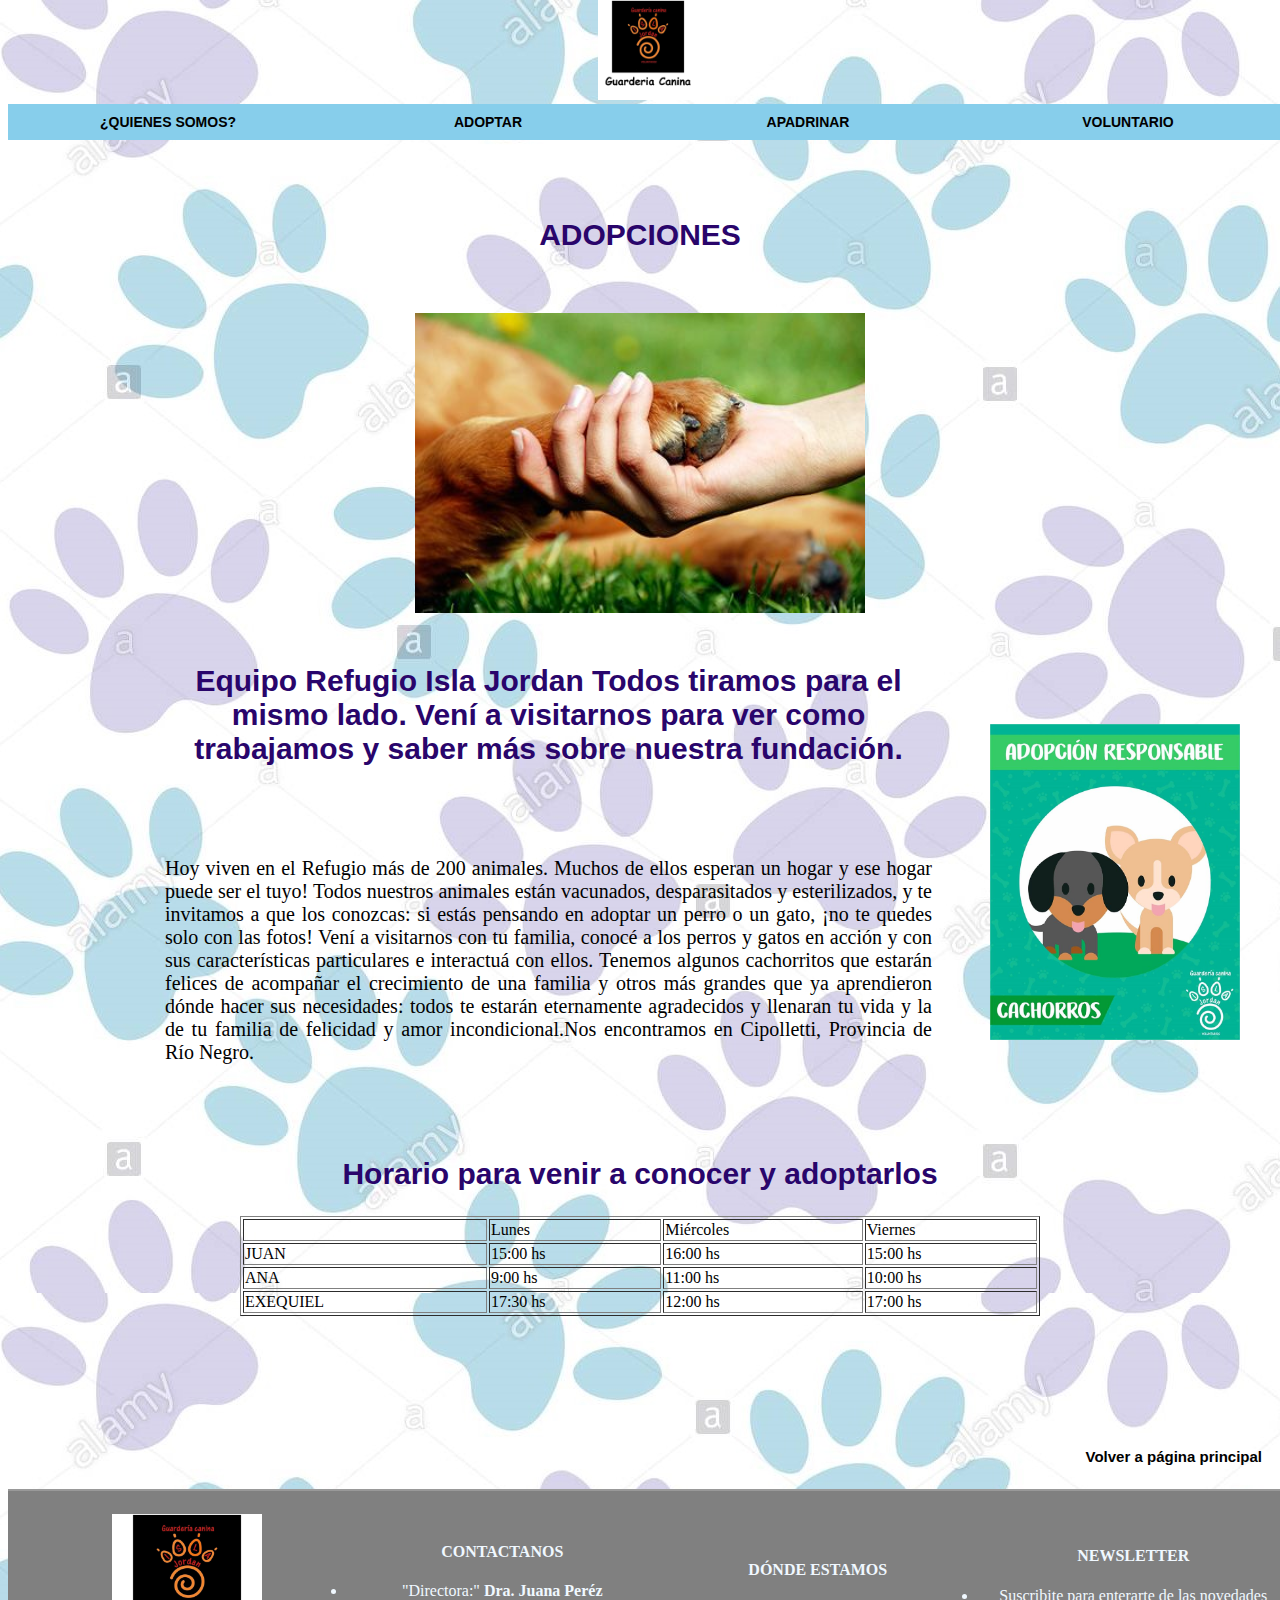
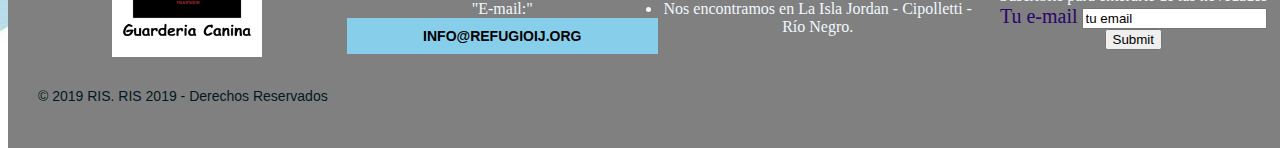
<file: 5ta transformaciones -GuarderiaCanina - Lorena Robles/adoptar.html>
<!DOCTYPE html>
<html>
<head>
<title>Adoptar</title>
<meta charset="UTF-8">
<link href="css/css.css" rel="stylesheet" type="text/css" >

<style type="text/css">

  a:link{ color: black; text-decoration: none ; font-weight: 300;font-weight: bold;}
  
  a:active{ color: #b413d4; text-decoration: none ; font-weight: 300;font-weight: bold;}
  
  a:visited{ color:#29056b; text-decoration: none ; font-weight: 300;font-weight: bold;}
  
  a:hover{ color: rgb(9, 56, 9)00; text-decoration: underline  ;font-weight: 300;font-weight: bold;}
  
  </style>
</head>

<body>

    <header class="menu">
        <div class="cont_logo">
         <img src="imagenes/logo.jpg" alt="" class="logo">
       </div >  
         <ul>
           <li><a href="quienesSomos.html" target="_black" >¿QUIENES SOMOS?</a></li>
           <li><a href="adoptar.html" target="_black">ADOPTAR</a></li>
           <li><a href="apadrinar.html" target="_black">APADRINAR</a>
               <ul>
                   <li><a href="">Subitem</a></li>
                   <li><a href="">Subitem</a></li>
               </ul>
           </li>
           <li><a href="formulario.html" target="_black" >VOLUNTARIO</a></li>
       </ul>
 
       
     
     </header>

     <div class="bajar">

        <table border=0 align="center"  >
            <tr>
                
                <td colspan=20 align="center">
                    
                   
                    <h2 class="header2">ADOPCIONES</h2>
                    
                    <br> </br>
                    <img src="imagenes/adoptarportada.jpg" class="t_escalar1-2" alt="alternativo" height="300">
                    <br> </br>
                                      
                </td>
        
            </tr>
        <BR></BR>
        <BR></BR>        

            <tr id="seccion">
                    
                <td width=140></td>
                <td>                        
                    <h2 class="header2">Equipo Refugio Isla Jordan
                        Todos tiramos para el mismo lado.
                        Vení a visitarnos para ver como trabajamos y saber más sobre nuestra fundación.
                    </h2>
                    <br> </br>
                        <p class="parrafo"> Hoy viven en el Refugio más de 200 animales. Muchos de ellos esperan un hogar y ese hogar puede ser el tuyo! Todos nuestros animales están vacunados, desparasitados y esterilizados, y te invitamos a que los conozcas: si estás pensando en adoptar un perro o un gato, ¡no te quedes solo con las fotos! Vení a visitarnos con tu familia, conocé a los perros y gatos en acción y con sus características particulares e interactuá con ellos. Tenemos algunos cachorritos que estarán felices de acompañar el crecimiento de una familia y otros más grandes que ya aprendieron dónde hacer sus necesidades: todos te estarán eternamente agradecidos y llenaran tu vida y la de tu familia de felicidad y amor incondicional.Nos encontramos en Cipolletti,  Provincia de Río Negro.
                        </p>
                    
                </td>

                <td width=40></td>
                <td>
                    <br> </br>
                    <img src="imagenes/adoptar.jpg" alt="alternativo" width=250>
                </td>
                <td width=25>                   
                </td>
            </tr>
        </table>
    <Br></Br>

        <center>
            
             <h2 class="header2">
                Horario para venir a conocer y adoptarlos
             </h2>
               
      

    <table border="1" width=800 align="center">
        <tbody>
        <tr>        
              <td></td> <!-- table data - informacion de tabla (columnas) col 1 --> 
              <td>Lunes</td> <!-- col 2 -->
              <td>Miércoles</td><!-- col 3 -->
              <td>Viernes</td><!-- col 4 -->                                   
        </tr>
        <tr>
        <td>JUAN</td>
        <td>15:00 hs</td>
        <td>16:00  hs</td>
        <td>15:00 hs</td>
        </tr>
        <tr>
        <td>ANA</td>
        <td>9:00 hs</td>
        <td>11:00 hs</td>
        <td>10:00 hs</td>
        </tr>
        <tr>
        <td>EXEQUIEL</td>
        <td>17:30 hs</td>
        <td>12:00 hs</td>
        <td>17:00 hs</td>
        </tr>
        </tbody>
    </table>


</center>
        <BR></BR>
        <BR></BR>
        <BR></BR>
        <p> <a href="index.html" class="anterior" title="Ir la página anterior">Volver a página principal</a></p>

      </div>
        
        <footer id="pie" class="bajar">
                  
                <table align="center" width="100%"> <!-- inicio de tabla -->
                  <tr align="center"> <!-- table row - fila de tabla -->
                    <td width=200 align="center">
                        <img src="imagenes/logo.jpg" alt="Logo"  width="150 "height="143"   >
                    </td> <!-- table data - informacion de tabla (columnas) col 1 --> 
                    
                    <td width=200 align="center"> 
                      <h4>CONTACTANOS</h4>
                      <li > 
                          "Directora:"
                          <strong>
                              Dra. Juana Peréz
                              <br>
                          </strong> 
                        "E-mail:"                
                        <a href="mailito:info@refugioij.org">info@refugioij.org </a>                              
                        </li>                
                    </td> 
                    <td width=200 align="center">
                      <h4 > DÓNDE ESTAMOS </h4>
                        <li >
                          Nos encontramos en  La Isla Jordan - Cipolletti - Río Negro.
                        </li>
                    </td>             
                    <td width=200 align="center"> 
                      <h4 >NEWSLETTER </h4>
                        <li>
                          Suscribite para enterarte de las novedades
                        </li>
                        <form action="">
                          <label for="correo">Tu e-mail</label>
                            <input type="email" id="correo" value="tu email" required />      
                            <!-- botones para enviar, borrar información -->
                            <input type="submit" />
                          </form>   
                    </td> 
                  </tr>           
                </table>      
                <p>© 2019 RIS. RIS 2019 - Derechos Reservados </p>
    
          </footer>
</body>
</html>
</file>
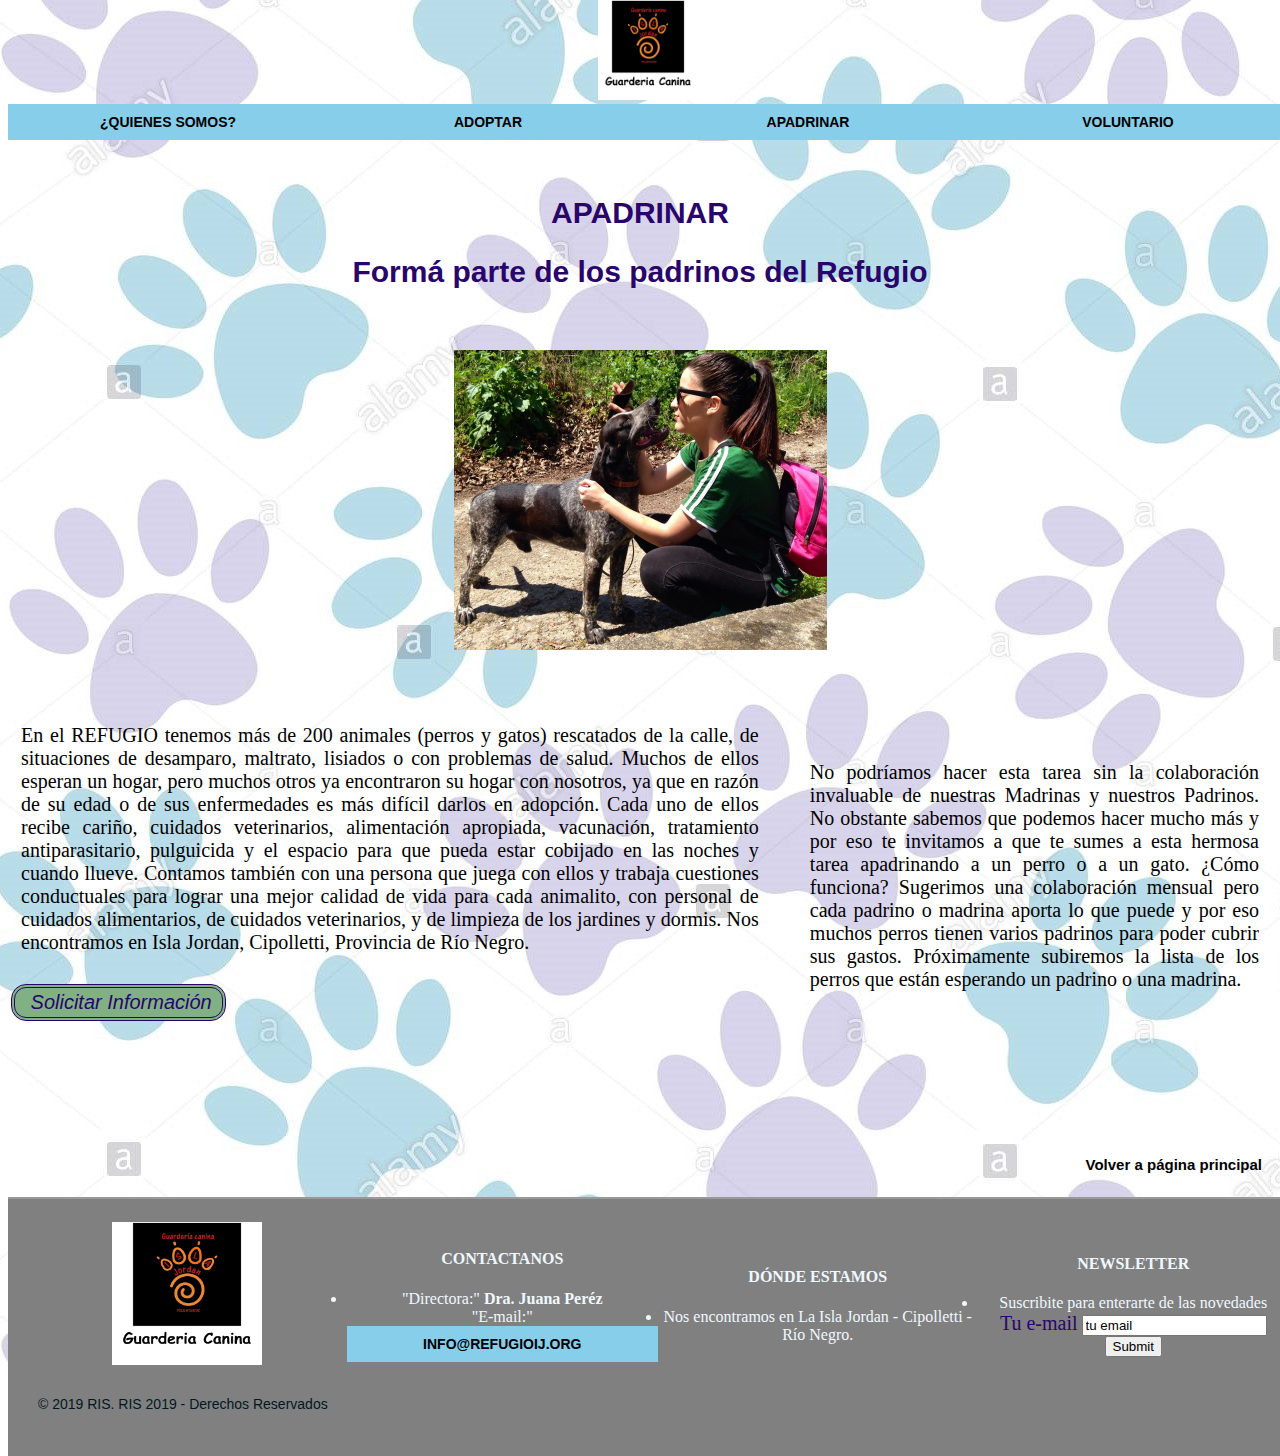
<file: 5ta transformaciones -GuarderiaCanina - Lorena Robles/apadrinar.html>
<!DOCTYPE html>
<html>
<head>
<title>Apadrinar</title>
<meta charset="UTF-8">
<link href="css/css.css" rel="stylesheet" type="text/css" >


<style type="text/css">

  a:link{ color: black; text-decoration: none ; font-weight: 300;font-weight: bold;}
  
  a:active{ color: #b413d4; text-decoration: none ;font-weight: 300;font-weight: bold;}
  
  a:visited{ color:#29056b; text-decoration: none ; font-weight: 500;font-weight: bold;}
  
  a:hover{ color: rgb(9, 56, 9); text-decoration: underline; font-weight: 300 ;font-weight: bold;}
  
  </style>
</head>
<body>

    <header class="menu">
        <div class="cont_logo">
         <img src="imagenes/logo.jpg" alt="" class="logo">
       </div >  
         <ul>
           <li><a href="quienesSomos.html" target="_black" >¿QUIENES SOMOS?</a></li>
           <li><a href="adoptar.html" target="_black">ADOPTAR</a></li>
           <li><a href="apadrinar.html" target="_black">APADRINAR</a>
               <ul>
                   <li><a href="">Subitem</a></li>
                   <li><a href="">Subitem</a></li>
               </ul>
           </li>
           <li><a href="formulario.html" target="_black" >VOLUNTARIO</a></li>
       </ul>
 
       
     
     </header>


      <div class="bajar">
        <br>
        <br>
        <br>

        <table border=0 align= "center"  >
          <tr>
              <td colspan=20 align="center">
                    
                  <h1></h1>
                  <h1 class="header2">APADRINAR</h1>
                
                  <H2 class="header2">Formá parte de los padrinos del Refugio</H2>
                  <br> </br>
                  <img src="imagenes/apadrinar.jpg" class="t_escalar1-2" alt="alternativo" height="300">
                  <br> </br>
                
                 
              </td>
      
          </tr>

          <tr id="secciondos">
            <td  >    
                  
                          <p class="parrafo" >En el REFUGIO tenemos más de 200 animales (perros y gatos) rescatados de la calle, de situaciones de desamparo, maltrato, lisiados o con problemas de salud. Muchos de ellos esperan un hogar, pero muchos otros ya encontraron su hogar con nosotros, ya que en razón de su edad o de sus enfermedades es más difícil darlos en adopción. Cada uno de ellos recibe cariño, cuidados veterinarios, alimentación apropiada, vacunación, tratamiento antiparasitario, pulguicida y el espacio para que pueda estar cobijado en las noches y cuando llueve.
                          Contamos también con una persona que juega con ellos y trabaja cuestiones conductuales para lograr una mejor calidad de vida para cada animalito, con personal de cuidados alimentarios, de cuidados veterinarios, y de limpieza de los jardines y dormis.      
                          Nos encontramos en Isla Jordan, Cipolletti, Provincia de Río Negro. 
                        </p>
                   
                    <input type="submit" class="boton_2"  value=" Solicitar Información">     
                    <br>
                    <br>         
            </td>
            
            <td width = "2%">                        
                </td>
            <td >
              <h3></h3>
              <br></br>
                 <p class="parrafo">No podríamos hacer esta tarea sin la colaboración invaluable de nuestras Madrinas y nuestros Padrinos. No obstante sabemos que podemos hacer mucho más y por eso te invitamos a que te sumes a esta hermosa tarea apadrinando a un perro o a un gato.             
                  ¿Cómo funciona? Sugerimos una colaboración mensual pero cada padrino o madrina aporta lo que puede y por eso muchos perros tienen varios padrinos para poder cubrir sus gastos.
                   Próximamente subiremos la lista de los perros que están esperando un padrino o una madrina.
                  </p>
                  <br></br>
            </td>

          </tr>
          </table>

      <br></br>
      <br></br>
      <p> <a href="index.html" class="anterior" title="Ir la página anterior">Volver a página principal</a></p>

    </div> 

  
     
      <footer id="pie" class="bajar" >
                  
          <table align="center" width="100%"> <!-- inicio de tabla -->
            <tr align="center"> <!-- table row - fila de tabla -->
              <td width=200 align="center">
                  <img src="imagenes/logo.jpg" alt="Logo"  width="150 "height="143"   >
              </td> <!-- table data - informacion de tabla (columnas) col 1 --> 
              
              <td width=200 align="center"> 
                <h4>CONTACTANOS</h4>
                <li> 
                    "Directora:"
                    <strong>
                        Dra. Juana Peréz
                        <br>
                    </strong> 
                  "E-mail:"                
                  <a href="mailito:info@refugioij.org">info@refugioij.org </a>                              
                  </li>                
              </td> 
              <td width=200 align="center">
                <h4 > DÓNDE ESTAMOS </h4>
                  <li>
                    Nos encontramos en  La Isla Jordan - Cipolletti - Río Negro.
                  </li>
              </td>             
              <td width=200 align="center"> 
                <h4 >NEWSLETTER </h4>
                  <li>
                    Suscribite para enterarte de las novedades
                  </li>
                  <form action="">
                    <label for="correo">Tu e-mail</label>
                      <input type="email" id="correo" value="tu email" required />      
                      <!-- botones para enviar, borrar información -->
                      <input type="submit" />
                    </form>   
              </td> 
            </tr>           
          </table>      
          <p>© 2019 RIS. RIS 2019 - Derechos Reservados </p>

    </footer>
           

</font>
</body>
</html>
</file>
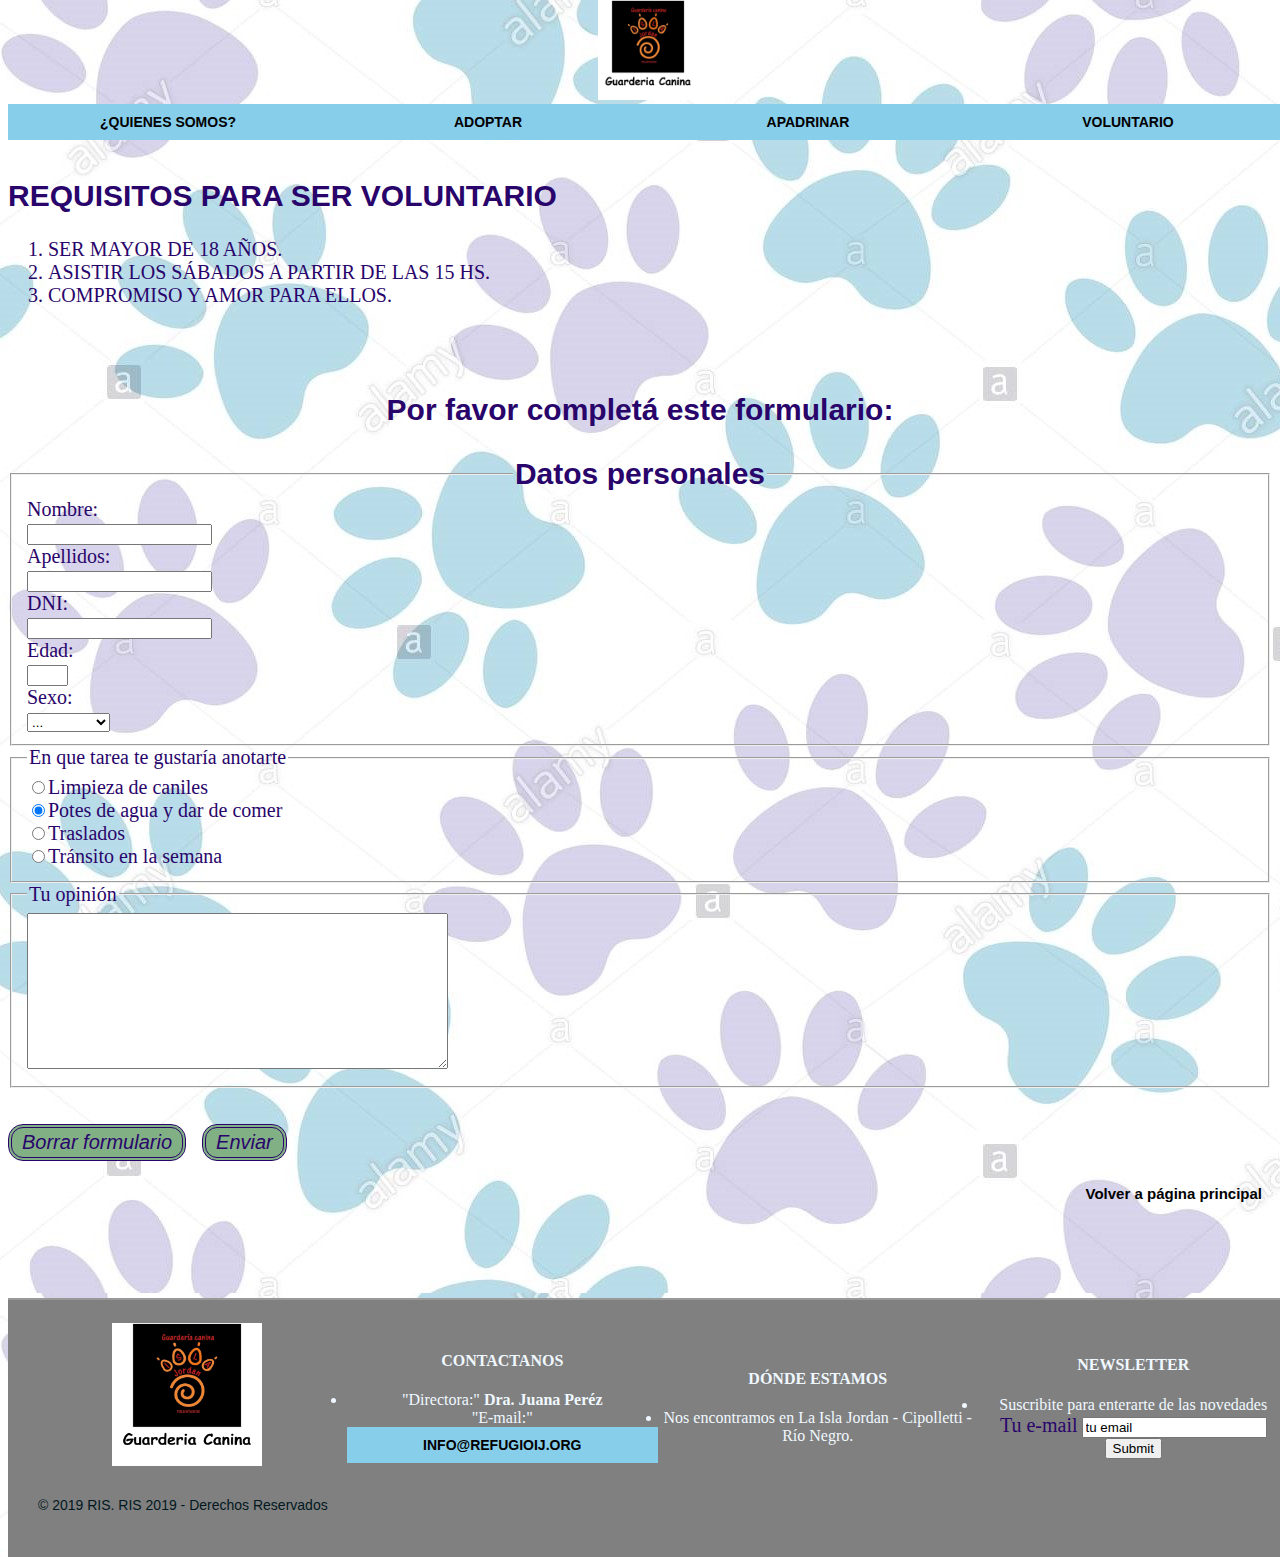
<file: 5ta transformaciones -GuarderiaCanina - Lorena Robles/formulario.html>
<!DOCTYPE html>
<html>
<head>
	<title>Formulario</title>
	<meta http-equiv="content-type" content="text/html;charset=utf-8">


	<link href="css/css.css" rel="stylesheet" type="text/css" >


	<style type="text/css">

		a:link{ color: black; text-decoration: none ; font-weight: 300;font-weight: bold;}
		
		a:active{ color: #b413d4; text-decoration: none ; font-weight: 300;font-weight: bold;}
		
		a:visited{ color:#29056b; text-decoration: none ; font-weight: 300;font-weight: bold;}
		
		a:hover{ color: rgb(9, 56, 9); text-decoration: underline  ;font-weight: 300;font-weight: bold;}
		
		</style>
</head>
<body>
	
		<header class="menu">
				<div class="cont_logo">
				 <img src="imagenes/logo.jpg" alt="" class="logo">
			   </div >  
				 <ul>
				   <li><a href="quienesSomos.html" target="_black" >¿QUIENES SOMOS?</a></li>
				   <li><a href="adoptar.html" target="_black">ADOPTAR</a></li>
				   <li><a href="apadrinar.html" target="_black">APADRINAR</a>
					   <ul>
						   <li><a href="">Subitem</a></li>
						   <li><a href="">Subitem</a></li>
					   </ul>
				   </li>
				   <li><a href="formulario.html" target="_black" >VOLUNTARIO</a></li>
			   </ul>
		 
			   
			 
			 </header>
  


	<br> </br>

	
	<div id="contenedor" class="bajar">	

			<h2 class="header2bis" >REQUISITOS PARA SER VOLUNTARIO </h2>
							
			<ol> <!-- ordered list - lista ordenada -->

				<li>SER MAYOR DE 18 AÑOS.</li>
				<li>ASISTIR LOS SÁBADOS A PARTIR DE LAS 15 HS.</li>
				<li>COMPROMISO Y AMOR PARA ELLOS.</li>
			</ol>
		
			<br> </br>
		
			 <h3 class="header2"> Por favor completá este formulario: </H3>
				
			
		<form id="formulario1" name="formulario1" method="post" action="data.php">
  		<fieldset id="datos_personales">
			<legend class="header2" >Datos personales</legend>
				<label for="nombre">Nombre:</label><br>
				<input type="text" name="nombre" id="nombre"><br>
				<label for="apellidos">Apellidos:</label><br>
				<input type="text" name="apellidos" id="apellidos"><br>
				<label for="dni">DNI:</label><br>
				<input type="text" name="dni" id="dni" maxlength="9"><br>
				<label for="edad">Edad:</label><br>
				<input type="text" name="edad" id="edad" size="2" maxlength="2"><br>
				<label for="sexo">Sexo:</label><br>
				<select id="sexo" name="sexo">
				<option value="X" selected="selected">...</option>
				<option value="M">Másculino</option>
				<option value="F">Femenino</option>
					</select>
		</fieldset>
		<fieldset id="info">
			<legend>En que tarea te gustaría anotarte</legend>
				<input type="radio" name="limpiar" value="1">Limpieza de caniles<br>
				<input type="radio" name="comida" value="2" checked="checked">Potes de agua y dar de comer<br>
				<input type="radio" name="traslados" value="3">Traslados<br>
				<input type="radio" name="transito" value="4">Tránsito en la semana
				</fieldset>
		<fieldset id="grupo_opinion">
			<legend>Tu opinión</legend>
			<textarea id="opinion" name="opinion" rows="10" cols="50"></textarea>
		</fieldset>
	<br> </br>
		<input id="bot2" type="reset" class="boton_2"   value="Borrar formulario">&nbsp;&nbsp;&nbsp;&nbsp;<input type="submit" class="boton_2" value="Enviar">
	  </form>
	
	  <p> <a href="index.html" class="anterior" title="Ir la página anterior">Volver a página principal</a></p>
	</div>	

	<br></br>
	<br></br>


	<footer id="pie" class="bajar">
                  
            <table align="center" width="100%"> <!-- inicio de tabla -->
              <tr align="center"> <!-- table row - fila de tabla -->
                <td width=200 align="center">
                    <img src="imagenes/logo.jpg" alt="Logo"  width="150 "height="143"   >
                </td> <!-- table data - informacion de tabla (columnas) col 1 --> 
                
                <td width=200 align="center"> 
                  <h4>CONTACTANOS</h4>
                  <li > 
                      "Directora:"
                      <strong>
                          Dra. Juana Peréz
                          <br>
                      </strong> 
                    "E-mail:"                
                    <a href="mailito:info@refugioij.org">info@refugioij.org </a>                              
					</li>                
                </td> 
                <td width=200 align="center">
                  <h4 > DÓNDE ESTAMOS </h4>
                    <li >
                      Nos encontramos en  La Isla Jordan - Cipolletti - Río Negro.
					</li>
                </td>             
                <td width=200 align="center"> 
                  <h4 >NEWSLETTER </h4>
                    <li>
                      Suscribite para enterarte de las novedades
					</li>
                    <form action="">
                      <label for="correo">Tu e-mail</label>
                        <input type="email" id="correo" value="tu email" required />      
                        <!-- botones para enviar, borrar información -->
                        <input type="submit" />
                      </form>   
                </td> 
              </tr>           
            </table>      
            <p>© 2019 RIS. RIS 2019 - Derechos Reservados </p>

      </footer>
		
</body>

</html>
</file>
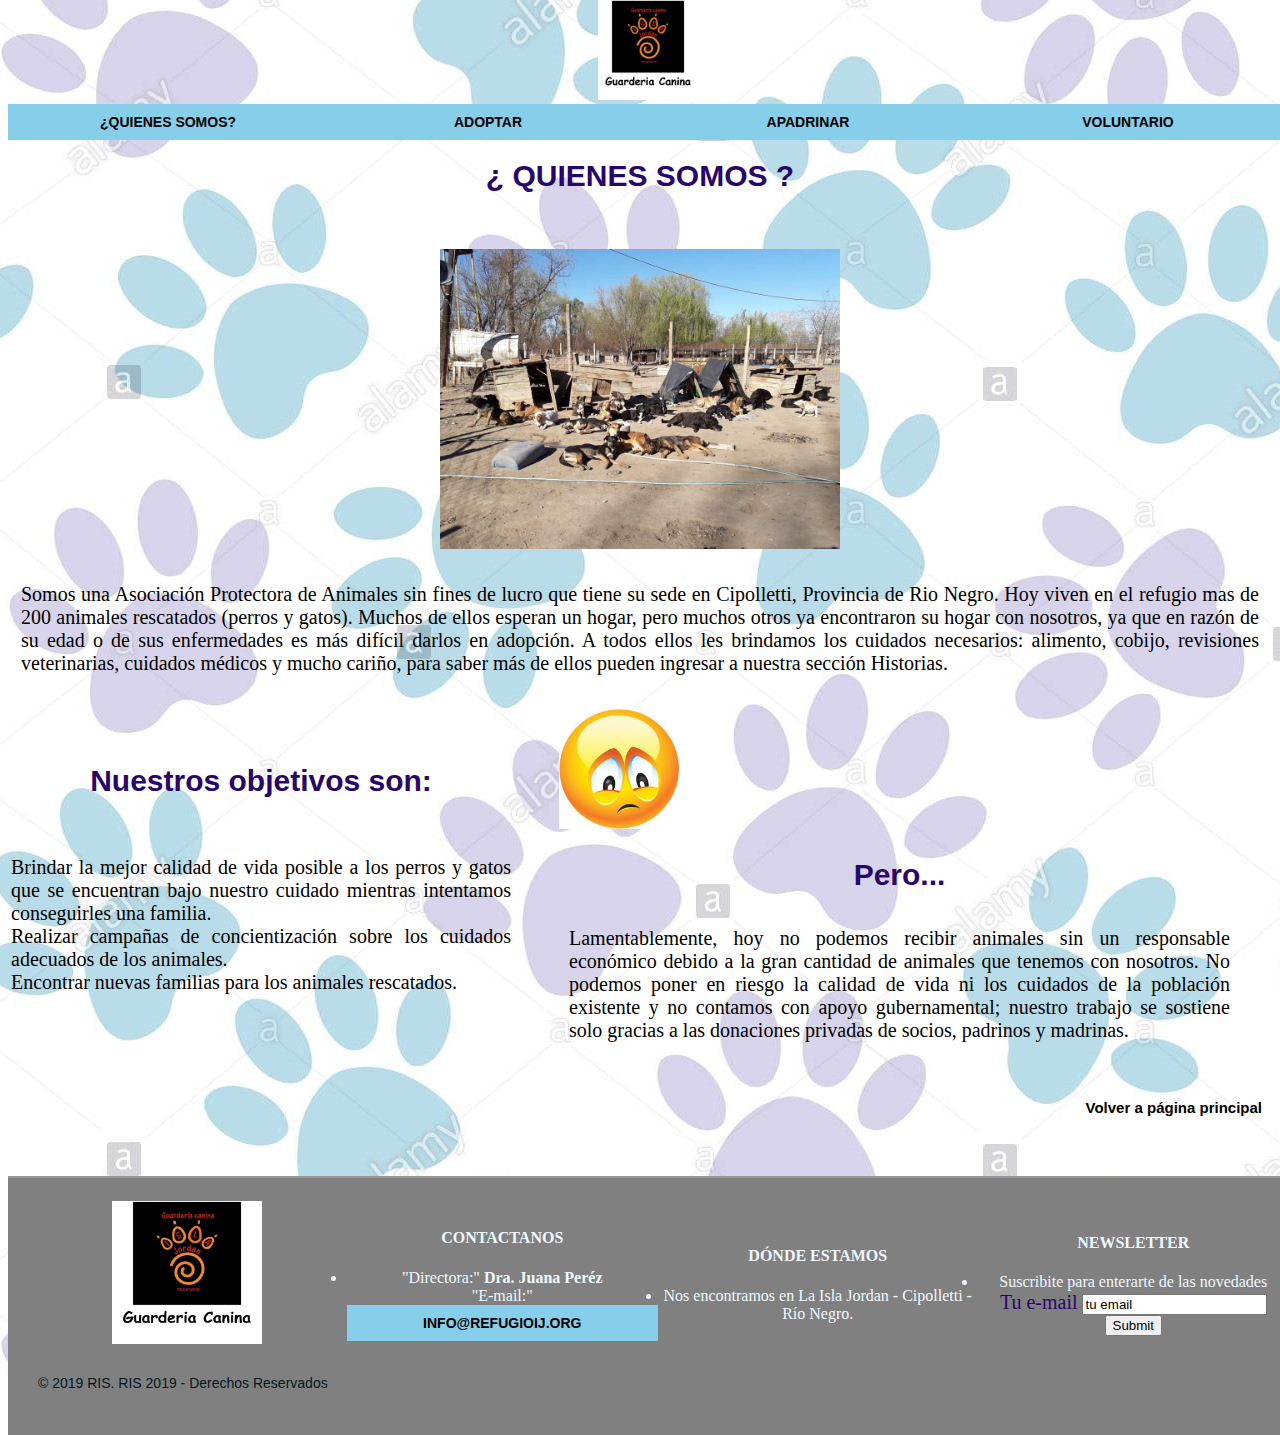
<file: 5ta transformaciones -GuarderiaCanina - Lorena Robles/quienesSomos.html>
<!DOCTYPE html>
<html>
<head>
<title>Somos</title>
<meta charset="UTF-8">
<link href="css/css.css" rel="stylesheet" type="text/css" >


<style type="text/css">

  a:link{ color: black; text-decoration: none ; font-weight: 300; font-weight: bold;}
  
  a:active{ color: #b413d4; text-decoration: none ;font-weight: 300; font-weight: bold;}
  
  a:visited{ color:#29056b; text-decoration: none ; font-weight: 900;font-weight: bold;}
  
  a:hover{ color: rgb(9, 56, 9); text-decoration: underline  ;font-weight: 300;font-weight: bold;}
  
  </style>



</head>

<body>

    <header class="menu">
        <div class="cont_logo">
         <img src="imagenes/logo.jpg" alt="" class="logo">
       </div >  
         <ul>
           <li><a href="quienesSomos.html" target="_black" >¿QUIENES SOMOS?</a></li>
           <li><a href="adoptar.html" target="_black">ADOPTAR</a></li>
           <li><a href="apadrinar.html" target="_black">APADRINAR</a>
               <ul>
                   <li><a href="">Subitem</a></li>
                   <li><a href="">Subitem</a></li>
               </ul>
           </li>
           <li><a href="formulario.html" target="_black" >VOLUNTARIO</a></li>
       </ul>
 
       
     
     </header>
<br>
     <div class="bajar" >

          <table border=0 align="center"  >
            <tr>
                  
                 <td colspan=20 align= "center">
                  
                    <h1 class="header2">¿ QUIENES SOMOS ?</h1>
                    <br></br>
                    <img src="imagenes/manada.jpg" alt="alternativo" class="t_escalar1-2" height="300">
                    <p class="parrafo">Somos una Asociación Protectora de Animales sin fines de lucro que tiene su sede en Cipolletti, Provincia de Rio Negro. Hoy viven en el refugio mas de 200 animales rescatados (perros y gatos). Muchos de ellos esperan un hogar, pero muchos otros ya encontraron su hogar con nosotros, ya que en razón de su edad o de sus enfermedades es más difícil darlos en adopción. A todos ellos les brindamos los cuidados necesarios: alimento, cobijo, revisiones veterinarias, cuidados médicos y mucho cariño, para saber más de ellos pueden ingresar a nuestra sección Historias.</p>

                  </td>
                      
          </tr>


          <tr id="secciondos">

          <td width=500>

          <h2 class="header2">Nuestros objetivos son:</h2>
               
              <p > <!-- unordered list - lista desordenada -->
              <li class="parrafo"> Brindar la mejor calidad de vida posible a los perros y gatos que se encuentran bajo nuestro cuidado mientras intentamos conseguirles una familia.</li>
              <li class="parrafo">Realizar campañas de concientización sobre los cuidados adecuados de los animales.</li>
              <li class="parrafo">Encontrar nuevas familias para los animales rescatados.</li>
              </p>

          </td>
          <td width=40></td>
          <td>
          <img src="imagenes/triste.jpg"" alt="alternativo" width=120>
          <h2 class="header2">Pero...</h2>
          <p class="parrafo">Lamentablemente, hoy no podemos recibir animales sin un responsable económico debido a la gran cantidad de animales que tenemos con nosotros. No podemos poner en riesgo la calidad de vida ni los cuidados de la población existente y no contamos con apoyo gubernamental; nuestro trabajo se sostiene solo gracias a las donaciones privadas de socios, padrinos y madrinas.</p>

          </td>
          <td width=25></td>
          </tr>
          </table>
         <p> <a href="index.html"  class="anterior" title="Ir la página anterior">Volver a página principal</a></p>
    <br>
    <br>
 
  </div>

  
  

  
    <footer id="pie" class="bajar">
                  
        <table align="center" width="100%"> <!-- inicio de tabla -->
          <tr align="center"> <!-- table row - fila de tabla -->
            <td width=200 align="center">
                <img src="imagenes/logo.jpg" alt="Logo"  width="150 "height="143"   >
            </td> <!-- table data - informacion de tabla (columnas) col 1 --> 
            
            <td width=200 align="center"> 
              <h4>CONTACTANOS</h4>
              <li > 
                  "Directora:"
                  <strong>
                      Dra. Juana Peréz
                      <br>
                  </strong> 
                "E-mail:"                
                <a href="mailito:info@refugioij.org">info@refugioij.org </a>                              
                </li>                
            </td> 
            <td width=200 align="center">
              <h4 > DÓNDE ESTAMOS </h4>
                <li >
                  Nos encontramos en  La Isla Jordan - Cipolletti - Río Negro.
                </li>
            </td>             
            <td width=200 align="center"> 
              <h4 >NEWSLETTER </h4>
                <li>
                  Suscribite para enterarte de las novedades
                </li>
                <form action="">
                  <label for="correo">Tu e-mail</label>
                    <input type="email" id="correo" value="tu email" required />      
                    <!-- botones para enviar, borrar información -->
                    <input type="submit" />
                  </form>   
            </td> 
          </tr>           
        </table>      
        <p>© 2019 RIS. RIS 2019 - Derechos Reservados </p>

  </footer>
</body>
</html>
</file>
<file: 5ta transformaciones -GuarderiaCanina - Lorena Robles/css/css.css>
.header1{
	font-family: Arial, Helvetica, sans-serif;
	color:#29056b ;
	font-size: 40px;
	font-size: 30px;
	line-height: normal;
	text-align: center;
	font-weight: bold;
	
		/* Flexbox */
		display: flex;
		justify-content:space-between;
		align-items:center;
	 
		flex-direction:row;
		flex-wrap:wrap;
	
}

.header2{
	font-family: Arial, Helvetica, sans-serif;
	color: #29056b;
	font-size: 30px;
	line-height: normal;
	text-align: center;
	font-weight: bold;
}

.header2bis{
	font-family: Arial, Helvetica, sans-serif;
	color: #29056b;
	font-size: 30px;
	line-height: normal;
	font-weight: bold;
}

.header3{
	font-family: Arial, Helvetica, sans-serif;
	color: darkslategrey ;
	font-size: 20px;
	line-height: inherit;
	text-align: center;

}

.anterior{
	font-family: Arial, Helvetica, sans-serif;
	color: darkslategrey ;
	font-size: 15px;
	line-height: inherit;
	text-align: right;

}

.header4{
	font-family: inherit;
	color: darkslategrey ;
	font-size: 15px;
	line-height: inherit;
	text-align: center;

}

.parrafo{
	font-size: 20px;
	font-family: Cambria, Cochin, Georgia, Times, 'Times New Roman', serif;
  font-weight: 40;
	
	color: black ;
	
	line-height: inherit;
	text-align: justify;
	

}


  .boton_1{
    text-decoration: none;
    padding: 3px;
    padding-left: 10px;
    padding-right: 10px;
    font-family: helvetica;
    font-weight: 300;
    font-size: 25px;
    font-style: italic;
    color: #29056b;
    background-color: #82b085;
    border-radius: 15px;
	border: 4px double #29056b;
	transition: font-size 0.5s;
  }

  .boton_1:hover{
    
	text-decoration: none;
	font-size: 40px;
	cursor: pointer;
  }

  .boton_2{
	text-decoration: none;
    padding: 3px;
    padding-left: 10px;
    padding-right: 10px;
    font-family: helvetica;
    font-weight: 200;
    font-size: 20px;
    font-style: italic;
    color: #29056b;
    background-color: #82b085;
    border-radius: 15px;
	border: 4px double #29056b;
	transition: font-size 1s;
  }


  #bot2 {
    -webkit-transition-timing-function: linear;
    -moz-transition-timing-function: linear;
    -o-transition-timing-function: linear;
	transition-timing-function: linear;
  }



  .boton_2:hover{
    
	text-decoration: none;
	font-size: 22px;
	cursor: pointer;
	animation: animame 1s linear 1s infinite alternate;
	transform: rotateX(45deg);

  }

  ol, ul , label , fieldset{
	  color:#29056b;
	  font-size: 20px;
	  font-family: Cambria, Cochin, Georgia, Times, 'Times New Roman', serif;
    font-weight: 40;
	  
  }
  header {
	
	background-color: transparent ;
	position: fixed;
	height: 200px;
	width: 100%;
	
	}

  footer {
		background:gray;/*#CCCCCC;*/
		color: aliceblue;
		clear:both;
		text-align: center;
		width: 100%;
		padding:20px;
		border-top: 2px solid #999999;
		/*color:#FFFFFF;*/
		/* Flexbox */
		display: flex;
		flex-wrap:wrap;
		justify-content:space-between;
}

footer a {
    /*background-image: url(/ima);*/
		text-decoration: none;
		color: #444;
 }


 footer .links {
	background:#c0392b;
	display:flex;
	flex-wrap:wrap;
}
 
footer .links a {
	flex-grow:1;
 
	color:#fff;
	padding:10px;
	text-align: center;
	text-decoration:none;
}
 
footer .links a:hover {
	background:#E74C3C;
}


 body{
	
	background-color: rgba(7, 181, 255, 0.5);
	background-image: url(../imagenes/fondo.jpg); 
											
	} 
	

 


 #alto {
	background-color:gray;
	width : 400 ;
	align-content: right;
}

.menu { 
	top:  0px;
	z-index: 1;
 }

.bajar {
	position: relative;
	top: 110px;
}


ul {    
	list-style:none;
	font-size: 0;
	/* IMPORTANTE */
	padding: 0;
  }
  ul li {
	display: inline-block;
	width: 25%;
  
	
	 /* IMPORTANTE */
	 position:relative;
  }

  p  {
	font-size: 14px;
	text-align: right;
	display: block;
	color: rgb(2, 24, 32);
	/*background-color: gray;*/
	padding: 10px;
	/*text-transform: uppercase;*/
	text-decoration: none;
	font-family: sans-serif;
  }

 li a {
	font-size: 14px;
	text-align: center;
	display: block;
	color: white;
	background-color: SkyBlue;
	padding: 10px;
	text-transform: uppercase;
	text-decoration: none;
	font-family: sans-serif;
  }

  
  a:hover {
	background-color: RoyalBlue;
  }
  



  ul ul { /* si un ul es padre de otro ul entonces... esto seria el submenu */
	
	 /* IMPORTANTE */
	 position: absolute;
	 display: none; 
  }
  ul ul li { /* los LI dentro del submenu, esta propiedad logra que ocupe todo lo que pueda */
	width: 100%;
  }
  
  /* Al pasar sobre los LI, si tiene un UL, se MOSTRARA */
  ul li:hover ul {
	 display:block;
  }
  
  ul li:hover ul a:hover {
	background-color: RoyalBlue 
  }
  
  
  img.logo {
	width: 100px;
	
	text-align: center;
	/*top: 20px;*/
	margin: auto;
	left: 600px;
  }

  .cont_logo {
	  text-align: center;
  }

  HTML CSSResult
  .t_agrandeTexto {
	font-size: 14px;
	transition: font-size 1s;
  }
  .t_agrandeTexto:hover {
	font-size: 32px;
	cursor: pointer;
	
  }
  
  .t_escalar1-2 {
	transition: all 2s;
/*	filter: blur(10px);*/
  }
  
  .t_escalar1-2:hover {
	transform: scale(1.2);
	filter: blur(0);
	cursor: pointer;
  }
</file>
